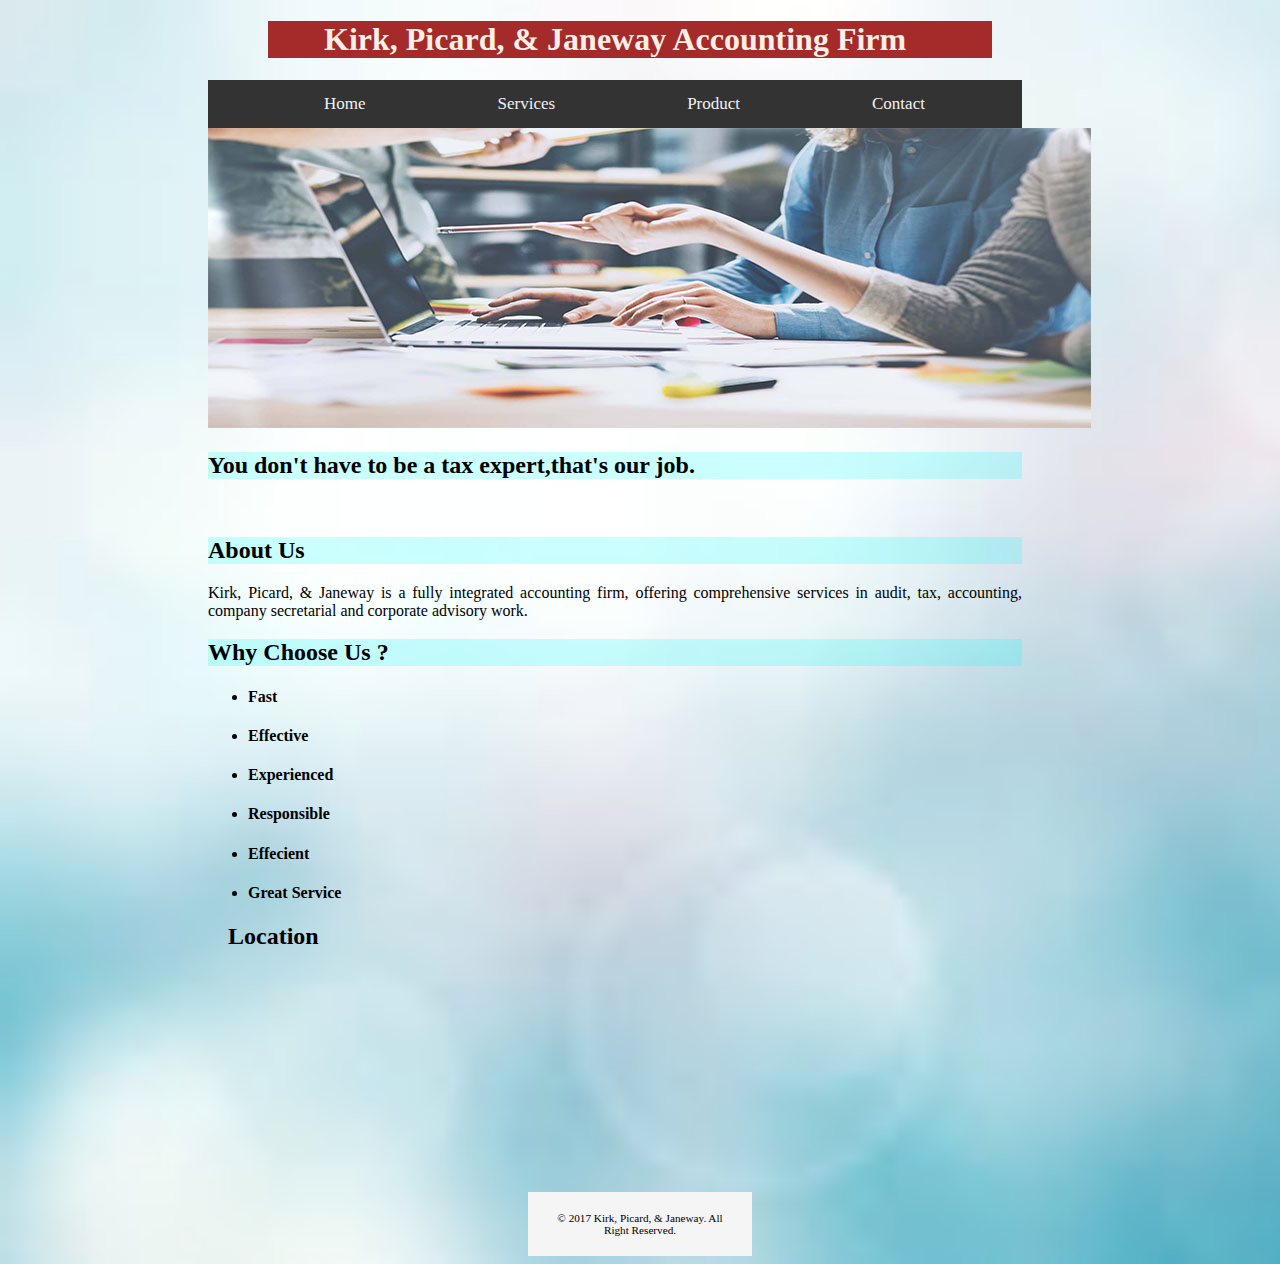
<file: index.html>
<!DOCTYPE html>
<html lang="en">
<head>
	<title>Kirk, Picard, & Janeway Home page</title>
	<meta charset="utf-8">
	<style type="text/css">
	@import url("homepage.css");
    </style>
</head>
<body>
	<h1>&nbsp &nbsp &nbsp &nbspKirk, Picard, & Janeway Accounting Firm</h1>
	<nav role="navigation" class="topnav">
    
     <a href="index.html">Home</a>
     <a href="Services.html">Services</a>
     <a href="Product.html">Product</a>
     <a href="Contact.html">Contact</a>
	
	</nav>	
	<img src="Homepagebg.jpg" alt="Home page" style="width:883px;height:300px; margin-left: 200px">
	<!--<script>
			var userName;
			userName = prompt("Please enter your name");
			document.write("<h2>Hello " + userName + "</h2>");
	</script>-->
	
	<div class="description">
	<h2 class="description1">You don't have to be a tax expert,that's our job.</h2><br>
	<h2 class="description1">About Us</h2>
	<p>Kirk, Picard, & Janeway is a fully integrated accounting firm, offering comprehensive services in audit, tax, accounting, company secretarial and corporate advisory work.</p>
	<h2 class="description1">Why Choose Us ?</h2>
		<ul>
	    <li><h4>Fast</h4></li>
		<li><h4>Effective</h4></li>
		<li><h4>Experienced</h4></li>
		<li><h4>Responsible</h4></li>
		<li><h4>Effecient</h4></li>
		<li><h4>Great Service</h4></li>
		</ul>
	</div>
		<div class="content_wrapper location">
            	<h2>Location</h2>
                <div class="img_border img_border_b">
            <iframe width="566" height="200" frameborder="0" scrolling="no" marginheight="0" marginwidth="0" src="http://maps.google.com/maps?f=q&amp;source=s_q&amp;hl=en&amp;geocode=&amp;q=HELP+University&amp;aq=0&amp;sll=3.1521206,101.6690496&amp;sspn=3.1521206,101.6690496&amp;vpsrc=6&amp;ie=UTF8&amp;hq=HELP+University&amp;ll=3.1521206,101.6690496&amp;spn=0.033797,0.06403&amp;t=m&amp;output=embed"></iframe></div><br /><small><a href="http://maps.google.com/maps?f=q&amp;source=embed&amp;hl=en&amp;geocode=&amp;q=HELP+University&amp;aq=&amp;sll=3.1521206,101.6690496&amp;sspn=3.1521206,101.6690496&amp;vpsrc=6&amp;ie=UTF8&amp;hq=&amp;hnear=HELP+University&amp;t=m&amp;ll=3.1521206,101.6690496&amp;spn=0.014284,0.033023&amp;z=14" style="color:#fff;text-align:left"></a></small>
            </div>
		</div>
		</div>
	<footer>
		&copy 2017 Kirk, Picard, &amp Janeway. All Right Reserved.<br>
	</footer>
</html>
</file>
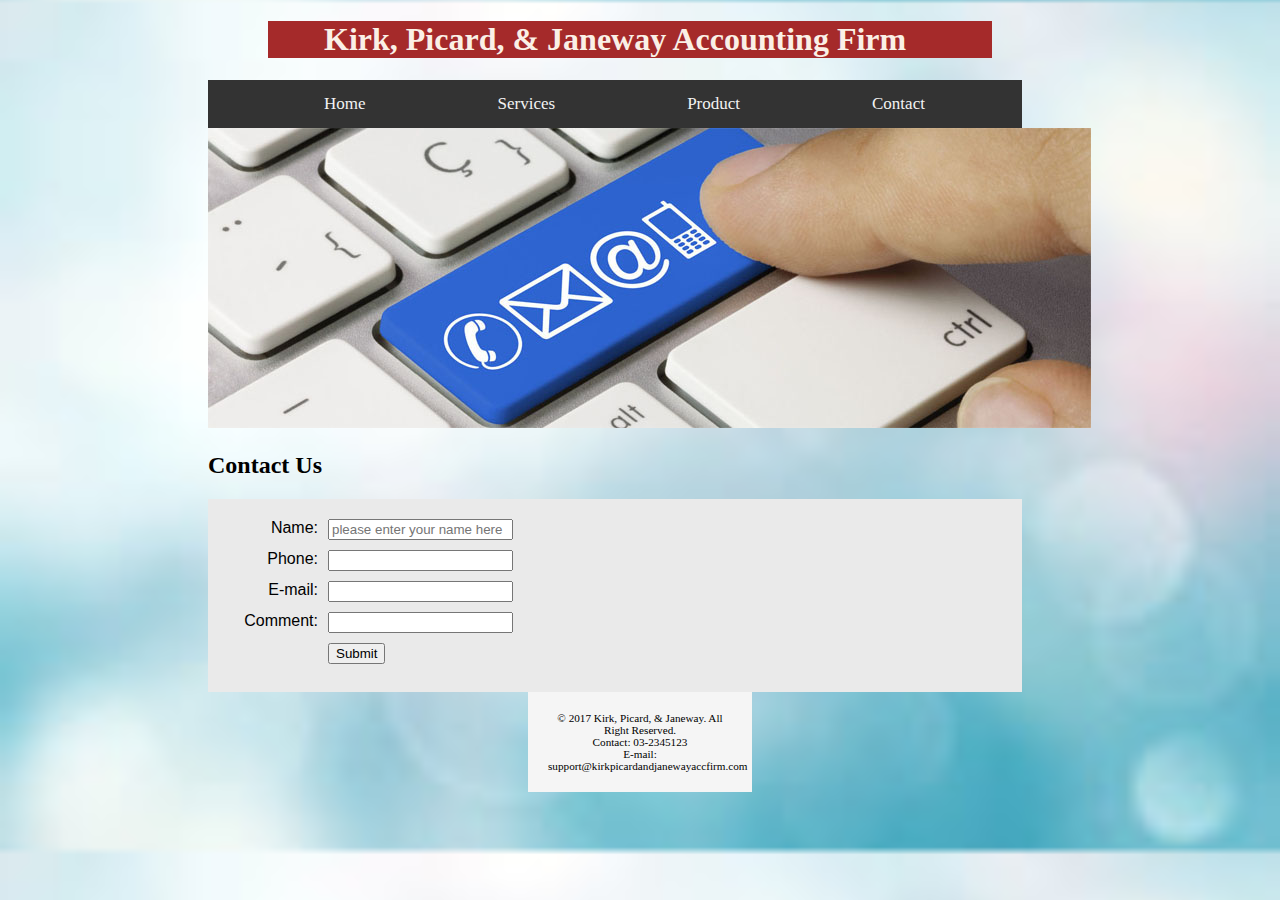
<file: Contact.html>
<!DOCTYPE html>
<html lang="en">
<head>
	<title>Kirk, Picard, & Janeway Contact</title>
	<meta charset="utf-8">

	<link href="contact.css" rel="stylesheet" type="text/css">
</head>
<body>
	<h1>&nbsp &nbsp &nbsp &nbspKirk, Picard, & Janeway Accounting Firm</h1>
	<nav class="topnav">
		<a href="index.html">Home</a>
		<a href="Services.html">Services</a>
		<a href="Product.html">Product</a>
		<a href="Contact.html">Contact</a>    
	</nav>
	<img src="contact_us1.jpg" alt="Contact Us" style="height:300;width:883;background-size: cover;margin-left: 200px;">
		<h2>Contact Us</h2>
	<main>
		<form method="post" 
	action="http://webdevbasics.net/scripts/demo.php">
	<label for="myName">Name:</label>
	<input type="text" placeholder="please enter your name here">
	<label for="myNumber">Phone:</label>
	<input type="Phone Nummber">
	<label for="myEmail">E-mail:</label>
	<input type="email">
	<label for="myComment">Comment:</label>
	<input type="comment">
	<input type="Submit" value="Submit" id="mySubmit"><br>
	</form>
	</main>
	<footer>
		&copy 2017 Kirk, Picard, &amp Janeway. All Right Reserved.<br>
		Contact: 03-2345123<br>
		E-mail: support@kirkpicardandjanewayaccfirm.com
	</footer>
</body>
</html>
</file>
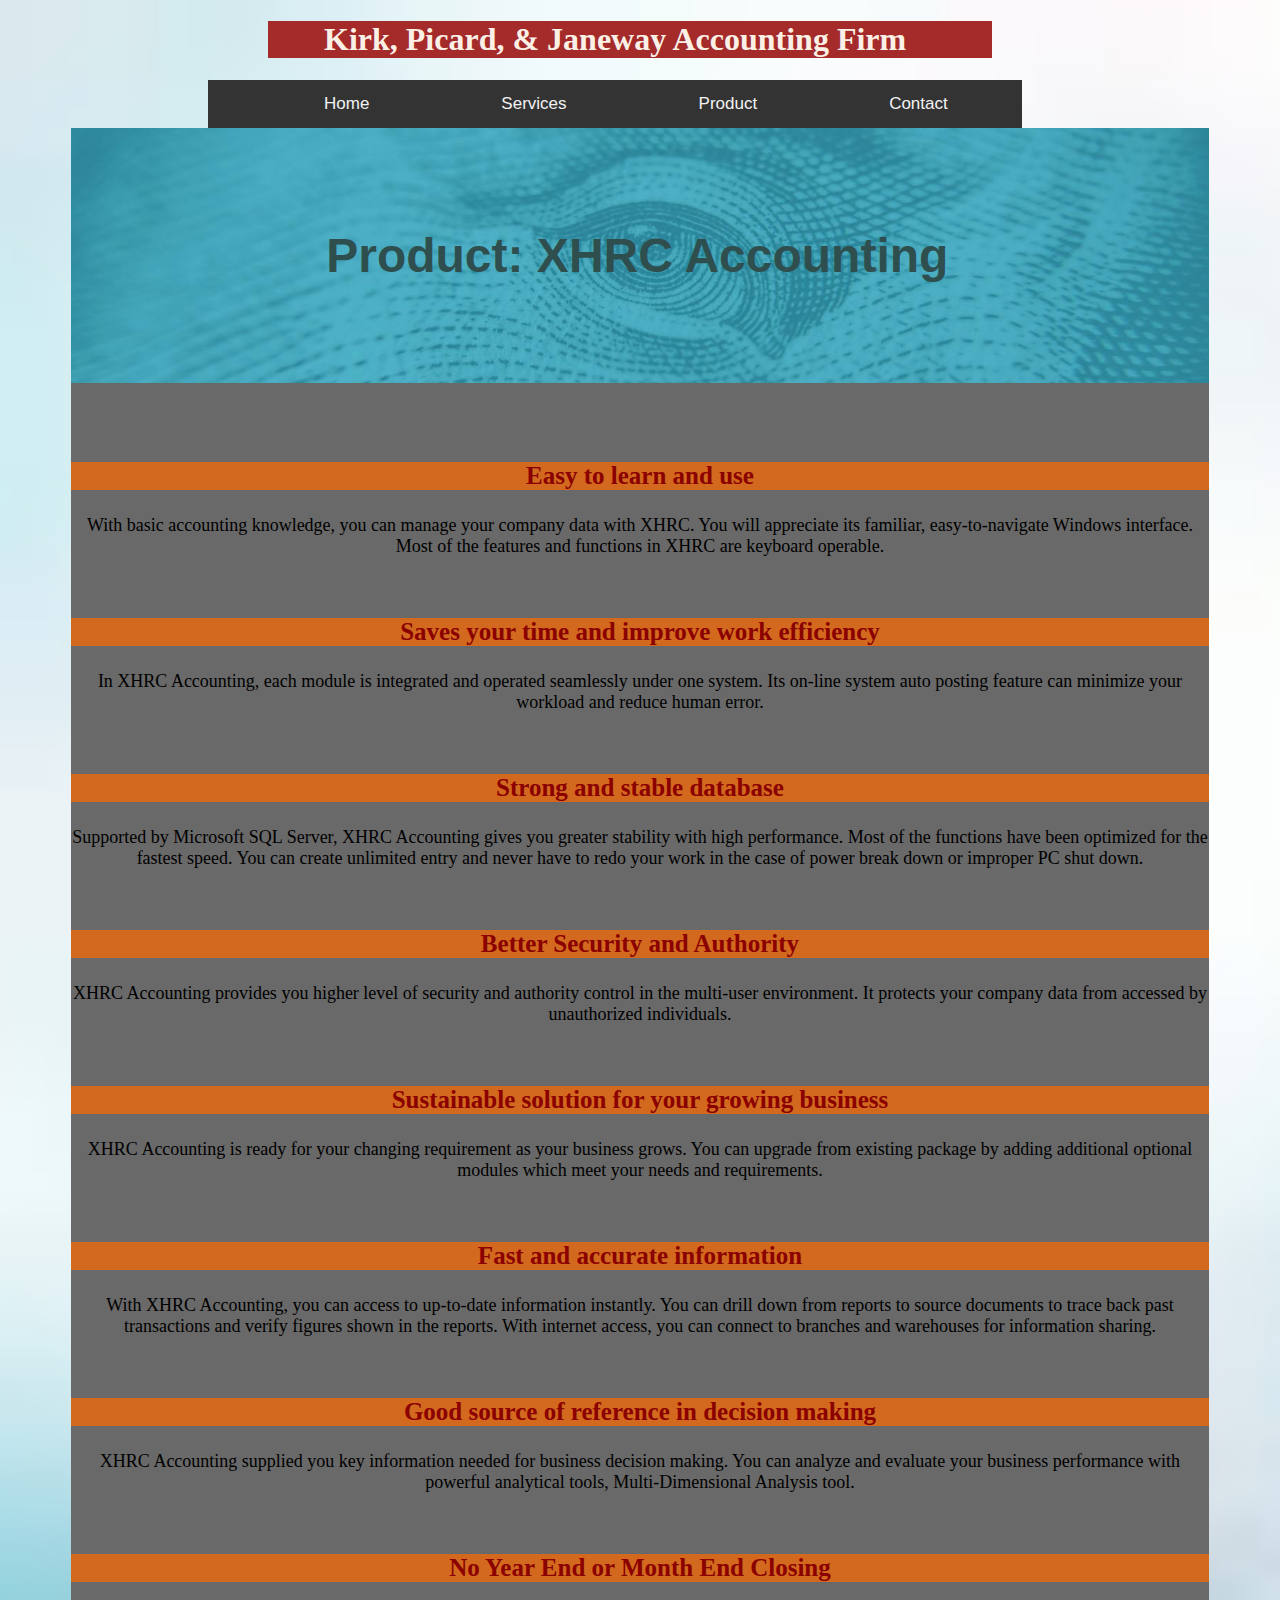
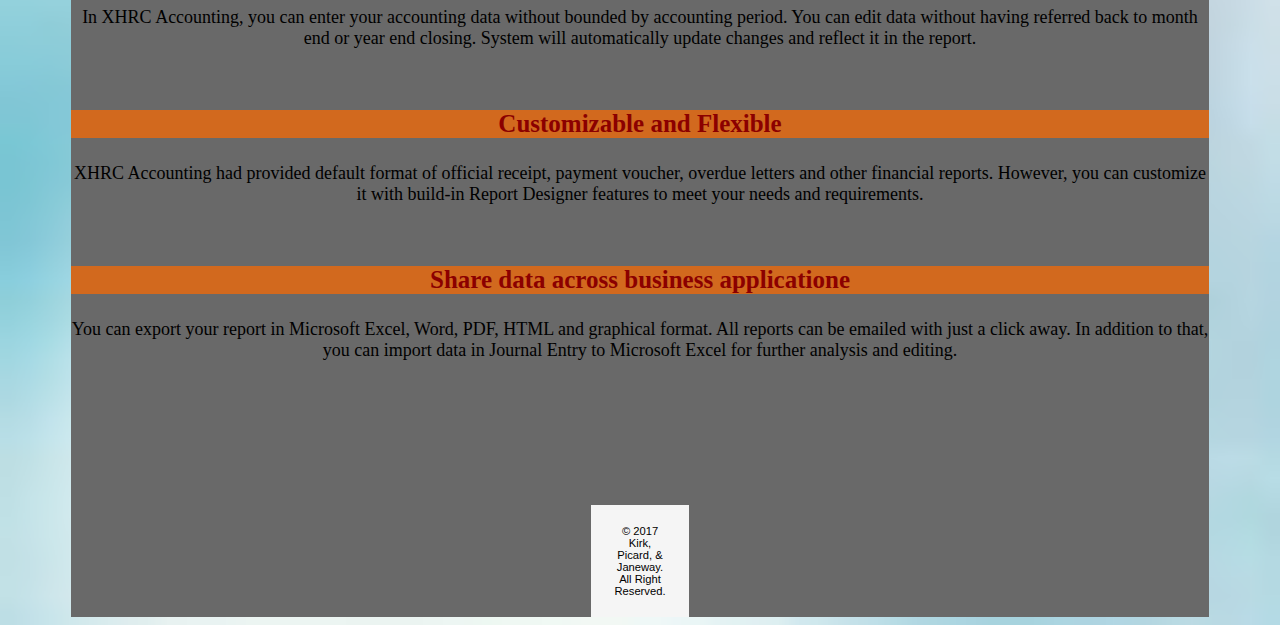
<file: Product.html>
<!doctype html>
<html>
<head>
<meta charset="utf-8">
<title>Kirk, Picard, & Janeway Product</title>
<link href="product.css" rel="stylesheet" type="text/css">
</head>
 
 


<h1>&nbsp &nbsp &nbsp &nbspKirk, Picard, & Janeway Accounting Firm</h1>
	
	<nav class="topnav">
  	<a href="index.html">Home</a>
    <a href="Services.html">Services</a>
    <a href="Product.html">Product</a>
		<a href="Contact.html">Contact</a>
  	
</nav>
	
<div id="wrapper">	
<header class="theader"><b>Product: XHRC Accounting</b></header>

 
 
 

<body>

<br><br><br>

<h3>Easy to learn and use</h3>
<p>With basic accounting knowledge, you can manage your company data with XHRC. You will appreciate its familiar, easy-to-navigate Windows interface. Most of the features and functions in XHRC are keyboard operable.</p>
<br>
<h3>Saves your time and improve work efficiency</h3>
<p>In XHRC Accounting, each module is integrated and operated seamlessly under one system. Its on-line system auto posting feature can minimize your workload and reduce human error.</p>
<br>
<h3>Strong and stable database</h3>
<p>Supported by Microsoft SQL Server, XHRC Accounting gives you greater stability with high performance. Most of the functions have been optimized for the fastest speed. You can create unlimited entry and never have to redo your work in the case of power break down or improper PC shut down.</p>
<br>
<h3>Better Security and Authority</h3>
<p>XHRC Accounting provides you higher level of security and authority control in the multi-user environment. It protects your company data from accessed by unauthorized individuals.</p>
<br>
<h3>Sustainable solution for your growing business </h3>
<p>XHRC Accounting is ready for your changing requirement as your business grows. You can upgrade from existing package by adding additional optional modules which meet your needs and requirements.</p>
<br>
<h3>Fast and accurate information</h3>
<p>With XHRC Accounting, you can access to up-to-date information instantly. You can drill down from reports to source documents to trace back past transactions and verify figures shown in the reports. With internet access, you can connect to branches and warehouses for information sharing.</p>
<br>
<h3>Good source of reference in decision making</h3>
<p>XHRC Accounting supplied you key information needed for business decision making. You can analyze and evaluate your business performance with powerful analytical tools, Multi-Dimensional Analysis tool.</p>
<br>
<h3>No Year End or Month End Closing </h3>
<p>In XHRC Accounting, you can enter your accounting data without bounded by accounting period. You can edit data without having referred back to month end or year end closing. System will automatically update changes and reflect it in the report.</p>
<br>
<h3>Customizable and Flexible</h3>
<p>XHRC Accounting had provided default format of official receipt, payment voucher, overdue letters and other financial reports. However, you can customize it with build-in Report Designer features to meet your needs and requirements.</p>
<br>
<h3>Share data across business applicatione</h3>
<p>You can export your report in Microsoft Excel, Word, PDF, HTML and graphical format. All reports can be emailed with just a click away. In addition to that, you can import data in Journal Entry to Microsoft Excel for further analysis and editing.</p>
<br>
<br><br><br><br><br><br>



</body>
  
<footer>
   &copy 2017 Kirk, Picard, &amp Janeway. All Right Reserved.
</footer>
</html>
</file>
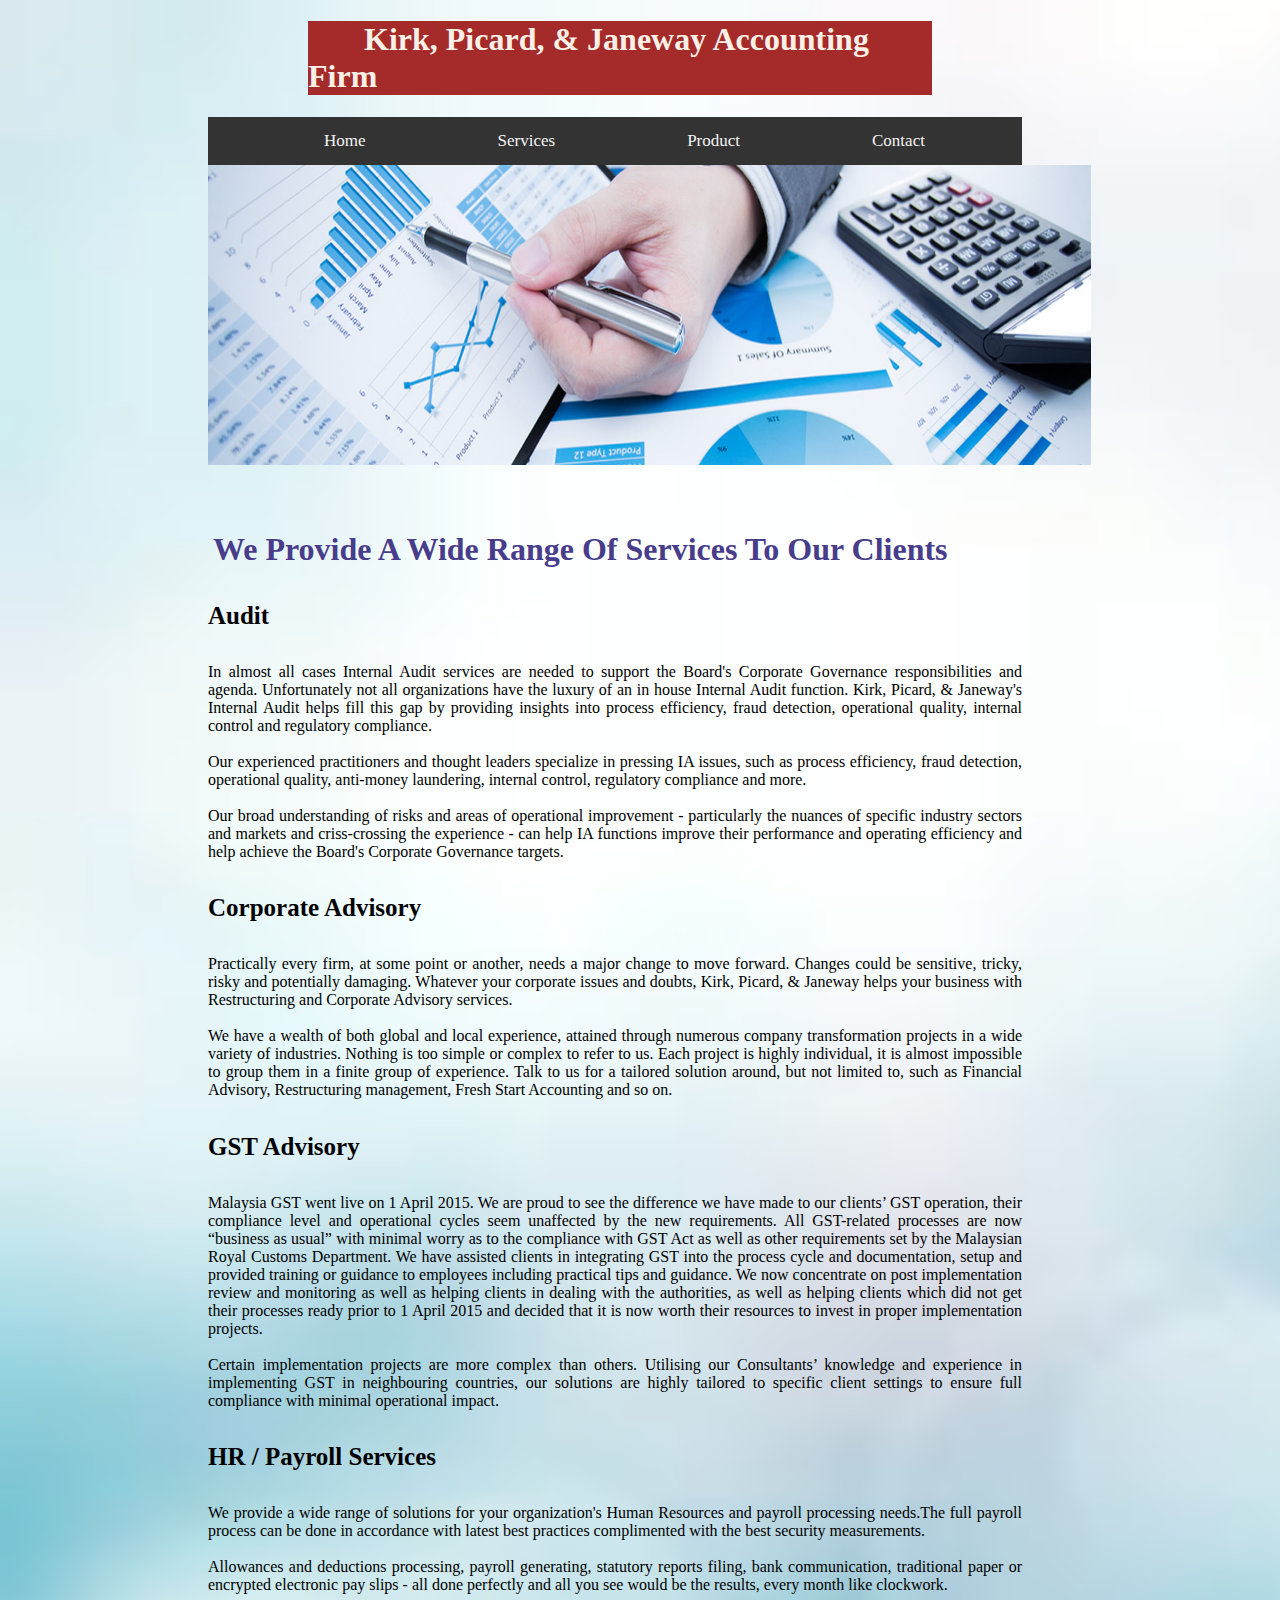
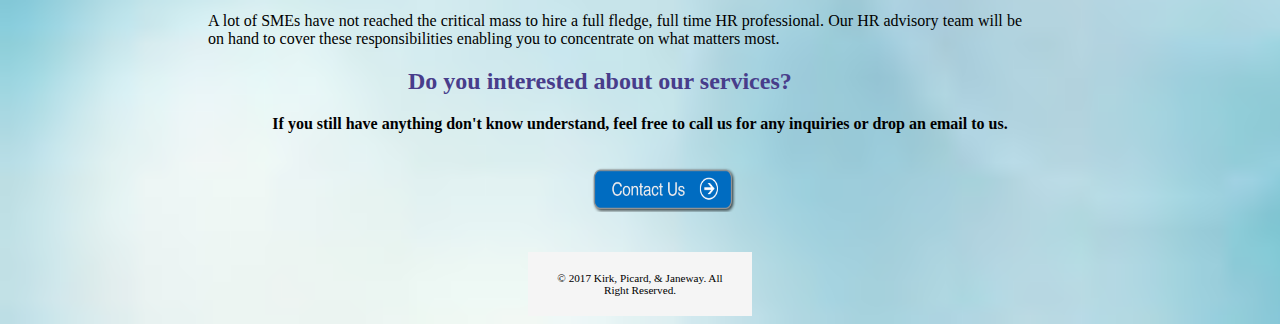
<file: Services.html>
<!doctype html>
<html>
<head>
<meta charset="utf-8">
<title>Kirk, Picard, & Janeway Services</title>
<link href="Services.css" rel="stylesheet" type="text/css">

</head>

<body>
	<h1>&nbsp &nbsp &nbsp &nbspKirk, Picard, & Janeway Accounting Firm</h1>
	
 	<nav class="topnav">
  		<a href="index.html">Home</a>
  		<a href="Services.html">Services</a>
  		<a href="Product.html">Product</a>
  		<a href="Contact.html">Contact</a>
	
	
	</nav>
 	<div><img src="accounting1.jpg" alt="Accounting Service" style="width:883px;height:300px; margin-left: 200px"></div>	
  	
  <br>
  <br>
  <h2 class="h2">We Provide A Wide Range Of Services To Our Clients</h2>
	
   	<h4>Audit</h4>
    <p class="description">In almost all cases Internal Audit services are needed to support the Board's Corporate Governance responsibilities and agenda. Unfortunately not all organizations have the luxury of an in house Internal Audit function. Kirk, Picard, & Janeway's Internal Audit helps fill this gap by providing insights into process efficiency, fraud detection, operational quality, internal control and regulatory compliance.<br><br>Our experienced practitioners and thought leaders specialize in pressing IA issues, such as process efficiency, fraud detection, operational quality, anti-money laundering, internal control, regulatory compliance and more.<br><br>Our broad understanding of risks and areas of operational improvement - particularly the nuances of specific industry sectors and markets and criss-crossing the experience - can help IA functions improve their performance and operating efficiency and help achieve the Board's Corporate Governance targets.<br></p>
	<h4>Corporate Advisory</h4>
    <p class="description">Practically every firm, at some point or another, needs a major change to move forward. Changes could be sensitive, tricky, risky and potentially damaging. Whatever your corporate issues and doubts,  Kirk, Picard, & Janeway helps your business with Restructuring and Corporate Advisory services.<br><br>We have a wealth of both global and local experience, attained through numerous company transformation projects in a wide variety of industries. Nothing is too simple or complex to refer to us. Each project is highly individual, it is almost impossible to group them in a finite group of experience. Talk to us for a tailored solution around, but not limited to, such as Financial Advisory, Restructuring management, Fresh Start Accounting and so on. </p>
    <h4>GST Advisory</h4>
    <p class="description">Malaysia GST went live on 1 April 2015. We are proud to see the difference we have made to our clients’ GST operation, their compliance level and operational cycles seem unaffected by the new requirements. All GST-related processes are now “business as usual” with minimal worry as to the compliance with GST Act as well as other requirements set by the Malaysian Royal Customs Department. We have assisted clients in integrating GST into the process cycle and documentation, setup and provided training or guidance to employees including practical tips and guidance. We now concentrate on post implementation review and monitoring as well as helping clients in dealing with the authorities, as well as helping clients which did not get their processes ready prior to 1 April 2015 and decided that it is now worth their resources to invest in proper implementation projects.<br><br>Certain implementation projects are more complex than others. Utilising our Consultants’ knowledge and experience in implementing GST in neighbouring countries,  our solutions are highly tailored to specific client settings to ensure full compliance with minimal operational impact.</p>
    <h4>HR / Payroll Services</h4>
    <p class="description">We provide a wide range of solutions for your organization's Human Resources and payroll processing needs.The full payroll process can be done in accordance with latest best practices complimented with the best security measurements.<br><br>Allowances and deductions processing, payroll generating, statutory reports filing, bank communication, traditional paper or encrypted electronic pay slips - all done perfectly and all you see would be the results, every month like clockwork.<br><br>A lot of SMEs have not reached the critical mass to hire a full fledge, full time HR professional. Our HR advisory team will be on hand to cover these responsibilities enabling you to concentrate on what matters most.</p>

  	
  	<div class="headerbtm"><h2>Do you interested about our services?</h2></div>
  	<p class="pbtm"><b>If you still have anything don't know understand, feel free to call us for any inquiries or drop an email to us.</b></p>
  	<br>
  	<a href=Contact.html>
	<img src="contactus.png" alt="Go to Contact" width="150" height="45" border="0" style="margin-left: 580px">
	</a>
 	<br><br><br>
  	
  	
  			
</body>

<footer>
	&copy 2017 Kirk, Picard, &amp Janeway. All Right Reserved.
</footer>
</html>
</file>
<file: contact.css>
@charset "utf-8";
h1{
	margin-left: 260px;
	margin-right: 280px;
	background-color: brown;
	color: linen;
	font-family: Georgia, "Times New Roman", serif;
}
body{ background-image: url(523772280.jpg) ;
	background-size: cover
}
.topnav {
    background-color: #333;
    overflow: hidden;
	margin-left: 200px;
	margin-right: 250px
}
h2{margin-left: 200px;
	margin-right: 250px}

.topnav a {
    float: left;
    display: block;
    color: #f2f2f2;
    text-align: center;
    padding: 14px 16px;
    text-decoration: none;
    font-size: 17px;
	margin-left: 100px;
	
}
.topnav a:hover {
    background-color: #ddd;
    color: black;
}
	
.topnav a:active {
    background-color: #4CAF50;
    color: white;
}

form {background-color:#eaeaea;
				font-family: Arial, sans-serif;
				padding: 10px;
				margin-left: 200px;
				margin-right: 250px;}
			label {float:left;
					width: 100px;
					clear: left;
					text-align: right;
					padding-right: 10px;
					margin-top: 10px;}
			input {margin-top: 10px;
								display: block;}
			#mySubmit {margin-left: 110px;}	
footer{font-size:70%;
		text-align:center;
        clear:right;
        padding: 20px;
        background-color:whitesmoke;
		margin-left: 520px;
		margin-right: 520px;}
</file>
<file: product.css>
@charset "utf-8";
h1{
	margin-left: 260px;
	margin-right: 280px;
	background-color: brown;
	color: linen;
	font-family: Georgia, "Times New Roman", serif;
}



h2 {
   
	font-size: 50px;
	text-align:center;
	font-family:marmelad;
	color: blue;
}


h3 {
   
	font-size: 25px;
	text-align:center;
	font-family:concert-one;
	color: darkred;
	background-color: chocolate
	
}

p{
   
	font-size: 18px;
	text-align:center;
	font-family:irish-grover; 
}
body{
	background-image: url(523772280.jpg);
	background-size: cover;
}

header, main, footer, figure, figcaption { display: block; }
* {box-sizing: border-box; }
body { font-family: Verdana, Arial, sans-serif;
       background-color: maroon;
}
   
header { background-color:blueviolet;
        color: darkslategrey; 
        font-size: 300%; 
        padding: 100px 100px 100px 255px;
		background-image: url(account.gif); 
		background-repeat:no-repeat;
	background-size:1250px 500px;
		
}

header, #wrapper{ margin-top: 0; }
#wrapper {  background-color: dimgray; 
	        width: 90%;
			margin: auto;
}

.theader{
	background-image: url(19820855_10207553319629608_1626633070_o.jpg);
	background-size: cover
}
.topnav {
    background-color: #333;
    overflow: hidden;
	margin-left: 200px;
	margin-right: 250px
}

.topnav a {
    float: left;
    display: block;
    color: #f2f2f2;
    text-align: center;
    padding: 14px 16px;
    text-decoration: none;
    font-size: 17px;
	margin-left: 100px;
	
}
.topnav a:hover {
    background-color: #ddd;
    color: black;
}
	
.topnav a:active {
    background-color: #4CAF50;
    color: white;
}

footer{font-size:70%;
		text-align:center;
        clear:right;
        padding: 20px;
        background-color:whitesmoke;
		margin-left: 520px;
		margin-right: 520px;}
</file>
<file: Services.css>
@charset "utf-8";

h1{
	margin-left: 300px;
	margin-right: 340px;
	background-color: brown;
	color: linen;
}
.h2 {
	color: darkslateblue;
	font-family: Georgia, "Times New Roman", serif;
	text-align: left;
	border-bottom: 0px dashed #191970;
	padding-right: 100px;
	margin-left: 205px;
	font-size: 32px;
	
}
.headerbtm{
	margin-left: 400px;
	font-family: Georgia, "Times New Roman", serif;
	color: darkslateblue; 
}
h4{
	margin-left: 200px;
	font-size: 25px;
}

p.description { font-family:Cambria, Hoefler Text, Liberation Serif, Times, Times New Roman, serif;
				text-align: justify;
				margin-left: 200px;
				margin-right: 250px;
	background-color:
}

body{ background-image: url(523772280.jpg) ;
	background-size: cover
}

.topnav {
    background-color: #333;
    overflow: hidden;
	margin-left: 200px;
	margin-right: 250px
}

.topnav a {
    float: left;
    display: block;
    color: #f2f2f2;
    text-align: center;
    padding: 14px 16px;
    text-decoration: none;
    font-size: 17px;
	margin-left: 100px;
	
}
.topnav a:hover {
    background-color: #ddd;
    color: black;
}
	
.topnav a:active {
    background-color: #4CAF50;
    color: white;
}

.pbtm{text-align: center;}

footer{font-size:70%;
		text-align:center;
        clear:right;
        padding: 20px;
        background-color:whitesmoke;
		margin-left: 520px;
		margin-right: 520px;}
</file>
